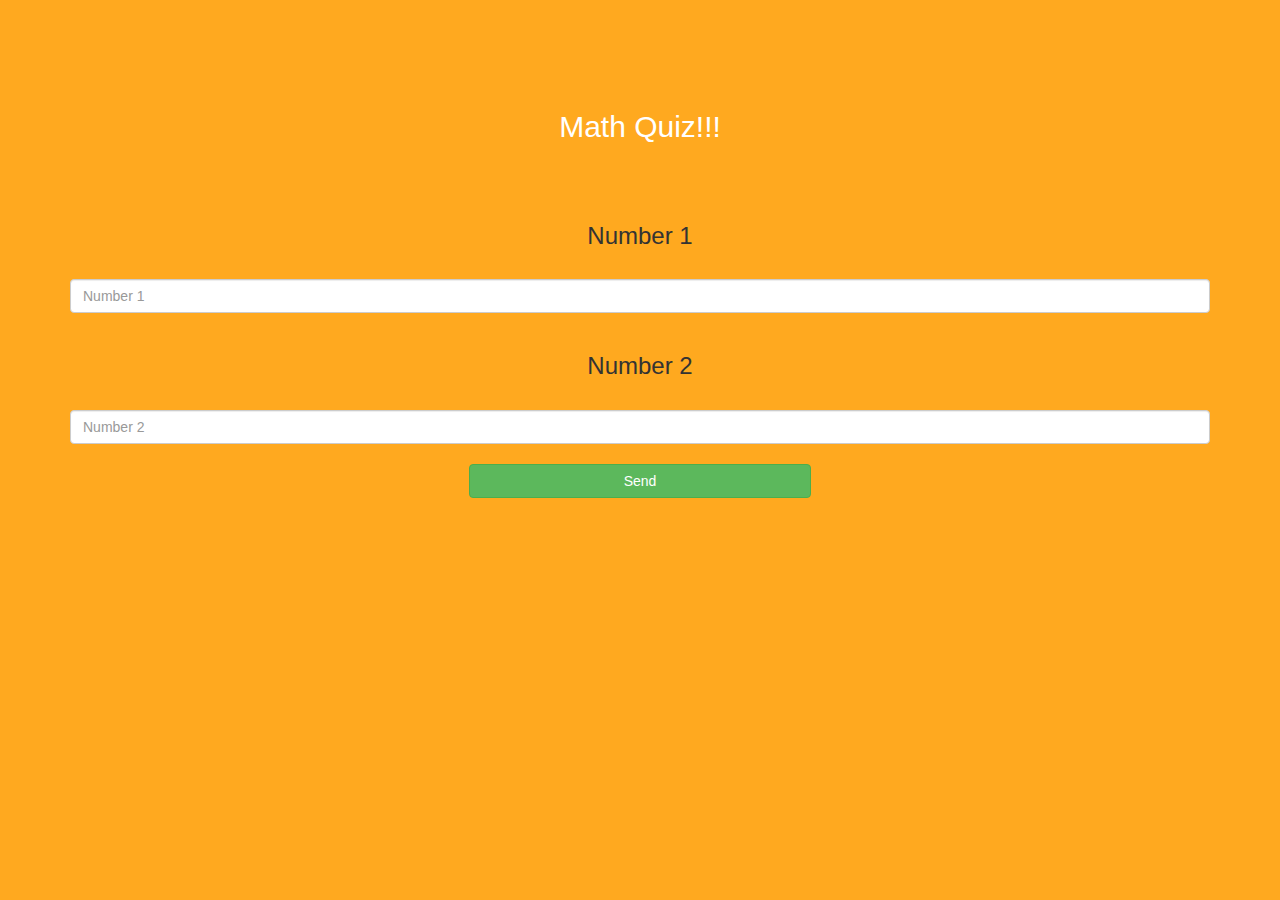
<file: quiz_game_page.html>
<!DOCTYPE html>
<html>

<head>
    <title>Math Quiz</title>

    <meta name="viewport" content="width=device-width, initial-scale=1">
    <link rel="stylesheet" href="https://maxcdn.bootstrapcdn.com/bootstrap/3.4.0/css/bootstrap.min.css">
    <script src="https://ajax.googleapis.com/ajax/libs/jquery/3.4.1/jquery.min.js"></script>
    <script src="https://maxcdn.bootstrapcdn.com/bootstrap/3.4.0/js/bootstrap.min.js"></script>

    <link rel="stylesheet" type="text/css" href="style.css">
</head>

<body>
    <h4 id="player1_name" style="display: inline-border;"></h4>
    <span id="player1_score"></span><br><br>
    <h4 id="player2_name" style="display: inline-border;"></h4>
    <span id="player2_score"></span><br><br>
    <div class="container">
        <center>
            <h2 style="color: white;">Math Quiz!!!</h2>
            <h3 id="player_question"></h3>
            <h3 id="player_answer"></h3>
            <div id="output" class="col-lg-6"></div>
            <br><br>
            <h3>Number 1</h3><br>
            <input type="text" id="number1" class="form-control" placeholder="Number 1"><br>
            <h3>Number 2</h3><br>
            <input type="text" id="number2" class="form-control" placeholder="Number 2"><br>
            <button id="send" class="btn btn-success" onclick="send()" style="width: 30%;">Send</button>
        </center>
        <script src="quiz_game_login.js"></script>
    </div>
</body>

</html>
</file>
<file: style.css>
.login_div1,
.login_div2 {
    background: white;
    padding: 10px;
    float: none;
    border-radius: 15px;
}

#player1_name,
#player2_name {
    width: 70%;
    display: inline-block;
    margin-left: 20px;
}

body {
    background: rgb(255, 169, 31);
}
</file>
